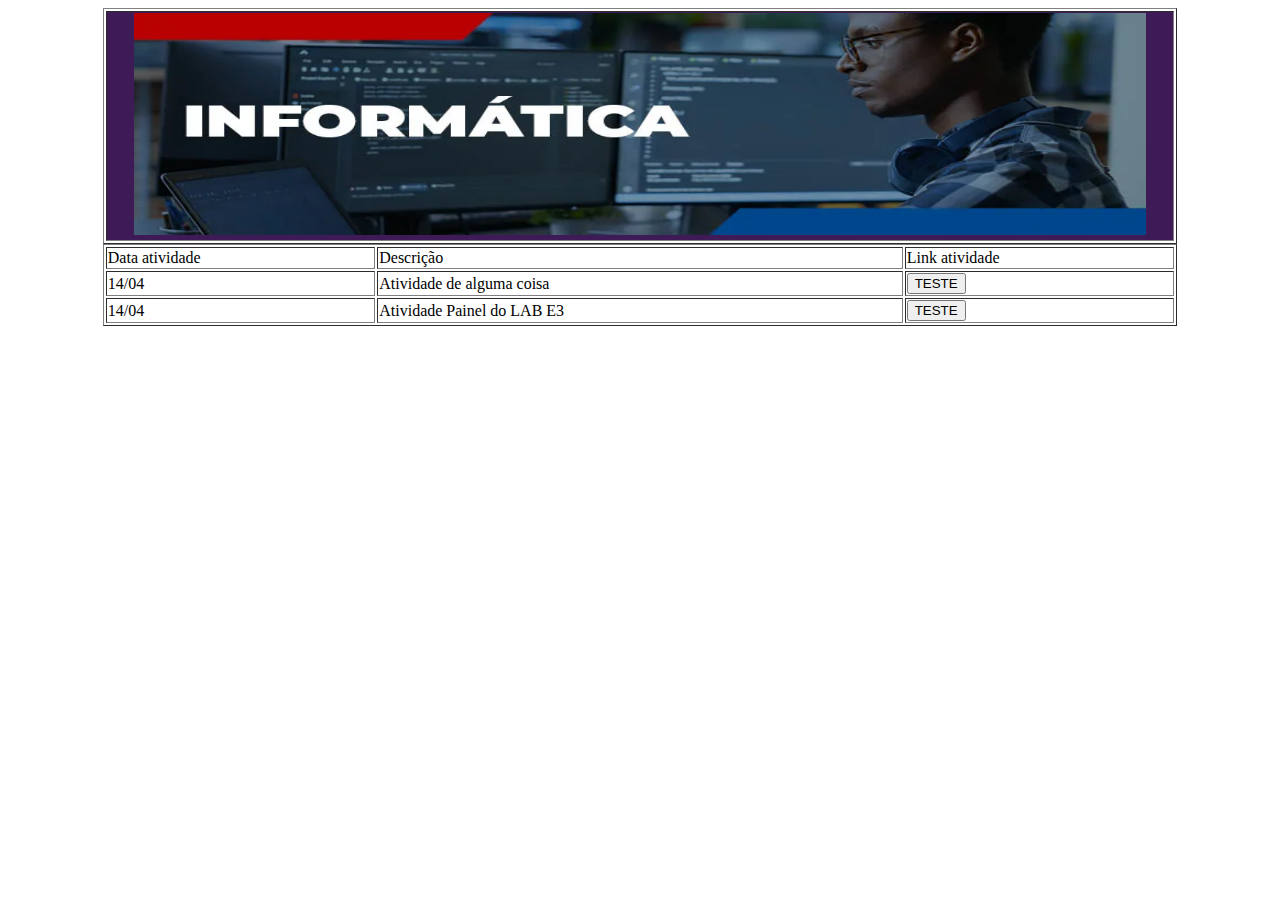
<file: index.html>
<!DOCTYPE html>
<html lang pt-br>
    <head>
            <title>2025</title>
    </head>
    <body>


    <table border="1" width="85%" align="center">
        <tr bgcolor="#3e1b57">
          <td align="center">
            <img src="if.webp" width="95%" height="222px">
          </td>
        </tr>
      </table>
    <table border="1" width="85%" align="center">
    <tr>
      <td>
        Data atividade
      </td>
      <td>
          Descrição
      </td>
      <td>
        Link atividade
      </td>
    </tr>
    <tr>
        <td>
            14/04
        </td>
        <td>
            Atividade de alguma coisa
        </td>
        <td>
            <a href="Atividade.html"> <button>TESTE</button> </a>
        </td>
    </tr>
       <tr>
        <td>
            14/04
        </td>
        <td>
            Atividade Painel do LAB E3
        </td>
        <td>
            <a href="1404/banner.html"> <button>TESTE</button> </a>
        </td>
    </tr>
  </table>
       
       
    </body>
</html>
</file>
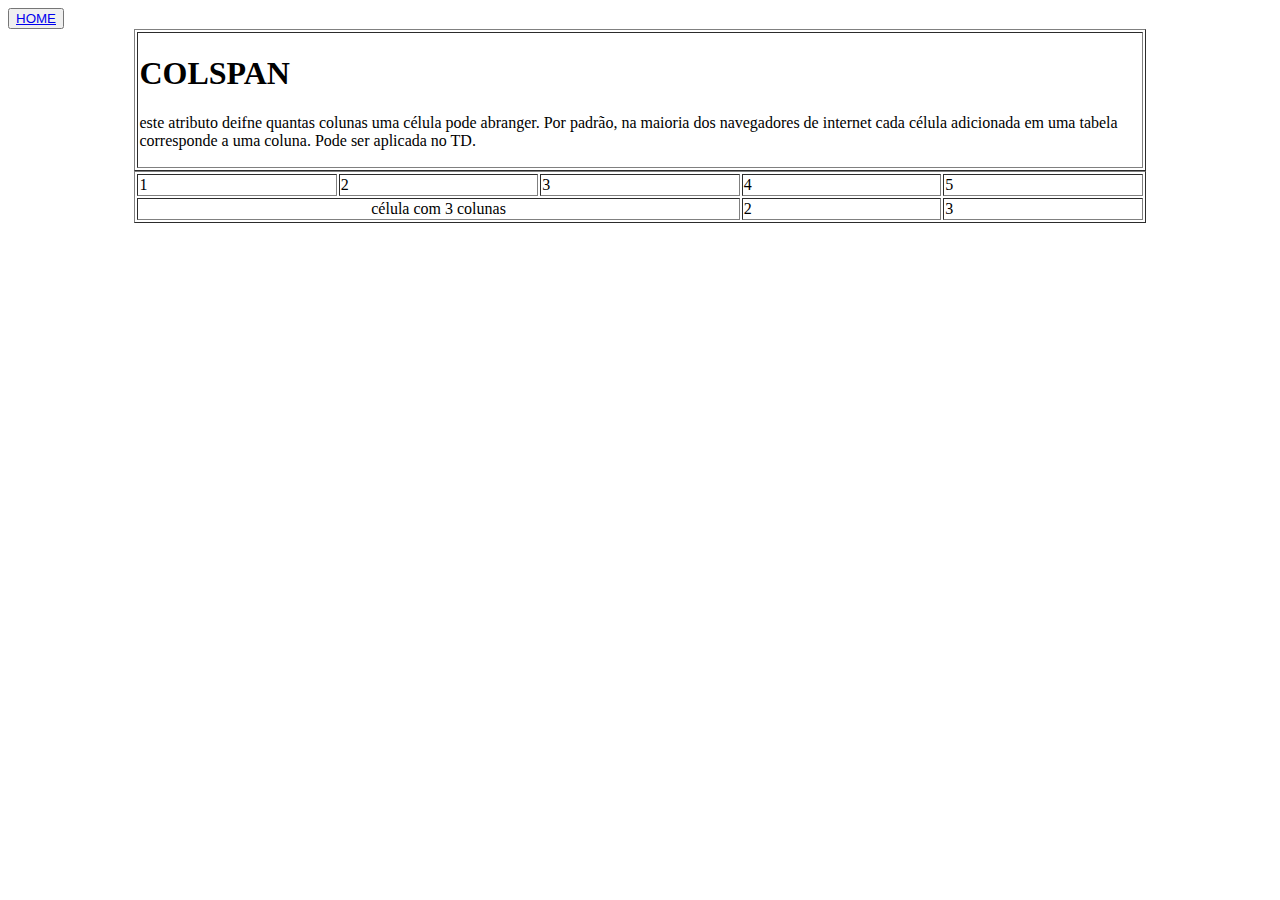
<file: colspan.html>
<!DOCTYPE html>
<html>
	<head>
		<button>
			<a href="https://joaoheliorx6600.github.io/macacorx6600/">HOME</a>
		</button>
		<meta charset="utf-8">
		<title>colspan</title>
	</head>
	<body>
		<table border="1" width="80%" align="center">
			<tr>
				<td>
					<h1>COLSPAN</h1>
					<p>
						este atributo deifne quantas colunas uma célula pode abranger. Por padrão, na maioria dos navegadores de internet cada célula adicionada em uma tabela corresponde a uma coluna. Pode ser aplicada no TD.
					</p>
				</td>
			</tr>
		</table>
		<table border="1" width="80%" align="center">
			<tr>
				<td width="20%">1 </td>
				<td width="20%">2 </td>
				<td width="20%">3 </td>
				<td width="20%">4 </td>
				<td width="20%">5 </td>
			</tr>
			<tr>
				<td width="60%" colspan="3" align="center" >célula com 3 colunas </td>
				<td width="20%">2 </td>
				<td width="20%">3 </td>
			</tr>

	</body>
</html>
</file>
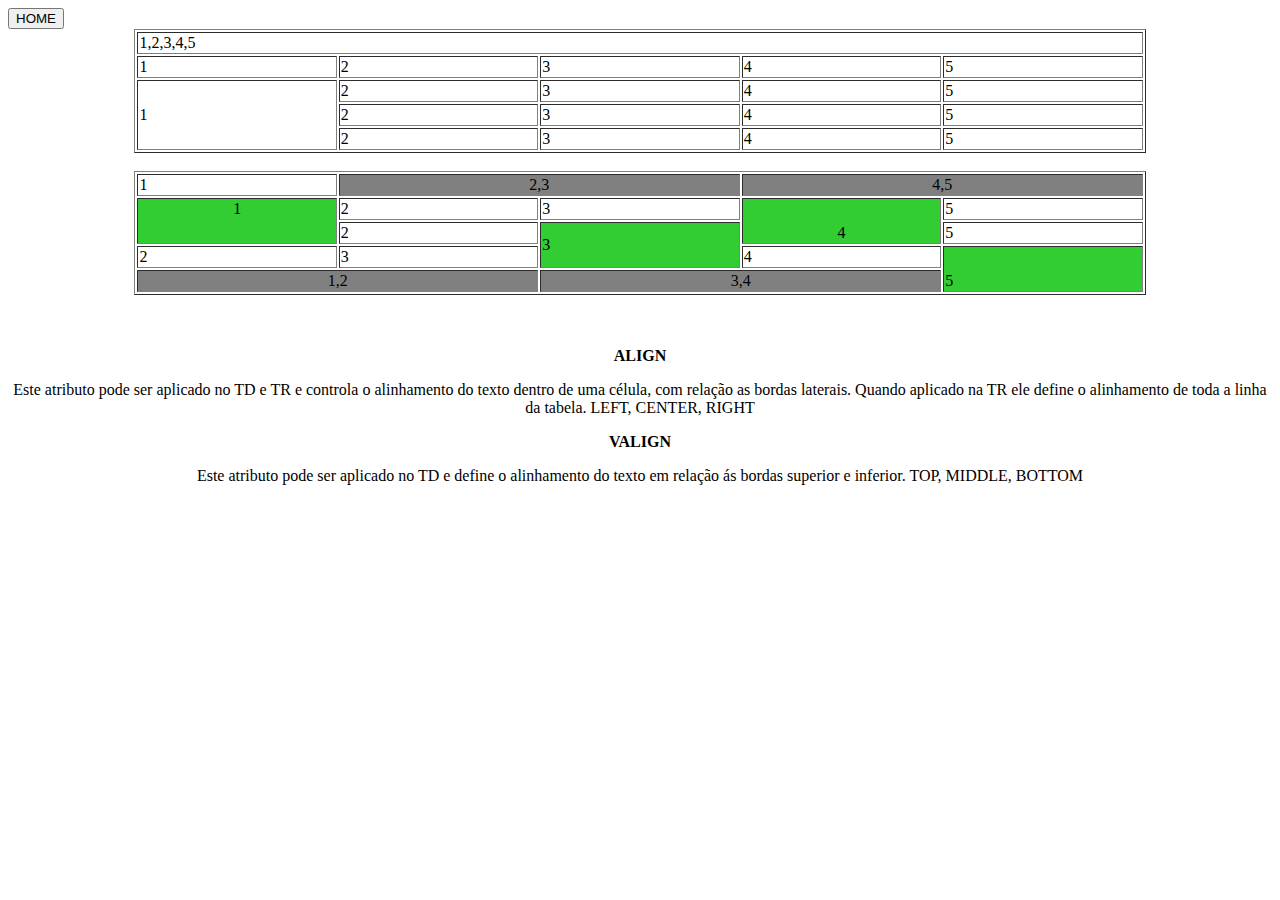
<file: dois.html>
<!DOCTYPE html>
<html>
<head>
	<title> colspan e rowspan</title>
</head>
<body>
	<a href="https://joaoheliorx6600.github.io/macacorx6600/"> <button> HOME </button> </a>

	<table border="1" width="80%"  align="center">
		<tr>
			<td colspan="5"> 1,2,3,4,5
				
			</td>
			
		</tr>
		<tr>
			<td>
				1
			</td>
			<td>
				2
			</td>
			<td>
				3
			</td>
			<td>
				4
			</td>
			<td>
				5
			</td>
		</tr>
		<tr>
			<td rowspan="3">
				1
			</td>
			<td>
				2
			</td>
			<td>
				3
			</td>
			<td>
				4
			</td>
			<td>
				5
			</td>
		</tr>
		<tr>
			
			<td>
				2
			</td>
			<td>
				3
			</td>
			<td>
				4
			</td>
			<td>
				5
			</td>
		</tr>
		<tr>
			
			<td>
				2
			</td>
			<td>
				3
			</td>
			<td>
				4
			</td>
			<td>
				5
			</td>
		</tr>
	</table>
	<br>
	<table border="1" width="80%"  align="center">
		<tr>
			<td>
				1
			</td>
			<td colspan="2" bgcolor="grey">
			<center> 2,3 </center>
			</td>
			<td colspan="2" bgcolor="grey">
			<center> 4,5 </center>
			</td>
		</tr>
		<tr>
			<td rowspan="2" bgcolor="LimeGreen"  align="center" valign="top" >
				1
			</td>
			<td>
				2
			</td>
			<td>
				3
			</td>
			<td rowspan="2" bgcolor="LimeGreen" align="center" valign="bottom">
				4
			</td>
			<td>
				5
			</td>
		</tr>
		<tr>
			
			<td>
				2
			</td>
			<td rowspan="2" bgcolor="LimeGreen">
				3
			</td>
			
			<td>
				5
			</td>
		</tr>
		<tr>
			
			<td>
				2
			</td>
			<td>
				3
			</td>
			<td>
				4
			</td>
			<td rowspan="2" bgcolor="LimeGreen" valign="bottom">
				5
			</td>
		</tr>
		<tr>
			<td colspan="2" bgcolor="grey">
			<center>	1,2 </center>
			</td>
			
			<td colspan="2" bgcolor="grey">
				<center>3,4</center>
			</td>
			
			
		</tr>
	</table>	
	<br>
	<br>
	<center><p><strong> ALIGN </strong></p>
	Este atributo pode ser aplicado no TD e TR e controla o alinhamento do texto dentro de uma célula, com relação as bordas laterais. Quando aplicado na TR ele define o alinhamento de toda a linha da tabela.
	LEFT, CENTER, RIGHT
	<br>
	<p><strong>VALIGN</strong></p>
	Este atributo pode ser aplicado no TD e define o alinhamento do texto em relação ás bordas superior e inferior.
	TOP, MIDDLE, BOTTOM
	</center>




</body>
</html>
</file>
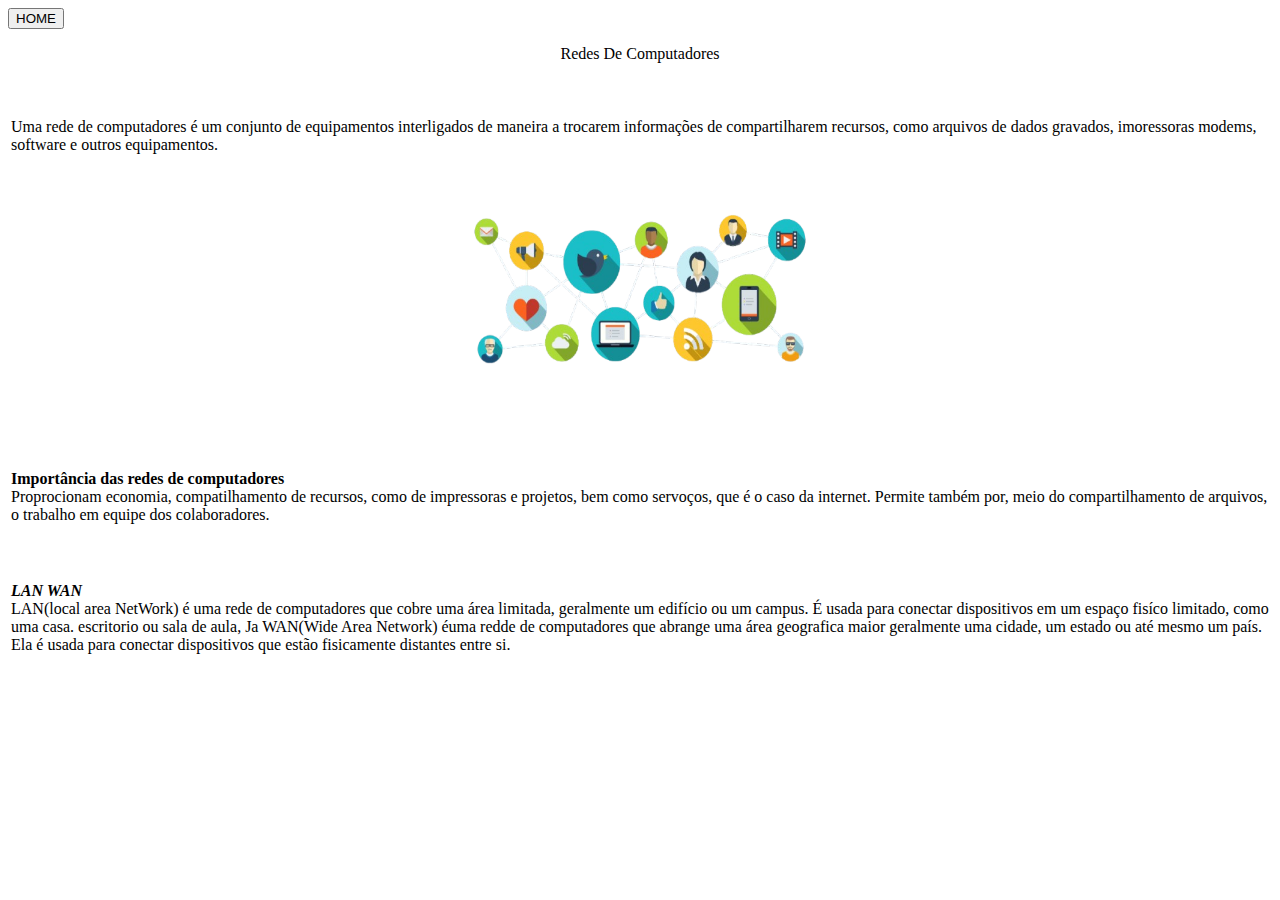
<file: redes.html>
<!DOCTYPE html>
<html>
<head>
	<meta charset="utf-8">
	<meta name="viewport" content="width=device-width, initial-scale=1">
	<title>REDES</title>
	</head>
		<body>
			 <a href="https://joaoheliorx6600.github.io/macacorx6600/"><button>HOME</button></a>
			<center><p>Redes De Computadores</p> </center>
			<br>	
			<br>
			<table>
				<tr>
					<td>
						Uma rede de computadores é um conjunto de equipamentos interligados de maneira a trocarem informações de compartilharem recursos, como arquivos de dados gravados, imoressoras modems, software  e outros equipamentos.
					</td>
				</tr>
				<tr>
					<td>
						<center><img src="redes1.png" width="400px" height="250px"></center>
					</td>
				</tr>
				<tr>
					<td>
						<br>
						<br>
						<br>
						<strong>Importância das redes de computadores</strong>
						<br>
						Proprocionam economia, compatilhamento de recursos, como de impressoras e projetos, bem como servoços, que é o caso da internet. Permite também por, meio  do compartilhamento de arquivos, o trabalho em equipe dos colaboradores.
					</td>
				</tr>
				<tr>
					<td>
						<br>
						<br>
						<br>
						<strong> <i> LAN WAN</i></strong>
						<br>
						LAN(local area NetWork) é uma rede de computadores que cobre uma área limitada, geralmente um edifício ou um campus. É usada para conectar dispositivos em um espaço fisíco limitado, como uma casa. escritorio ou sala de aula, Ja WAN(Wide Area Network) éuma redde de computadores que abrange uma área geografica maior geralmente uma cidade, um estado ou até mesmo um país. Ela é usada para conectar dispositivos que estão fisicamente distantes entre si.
					</td>
				</tr>




			</table>
		</body>
</html>
</file>
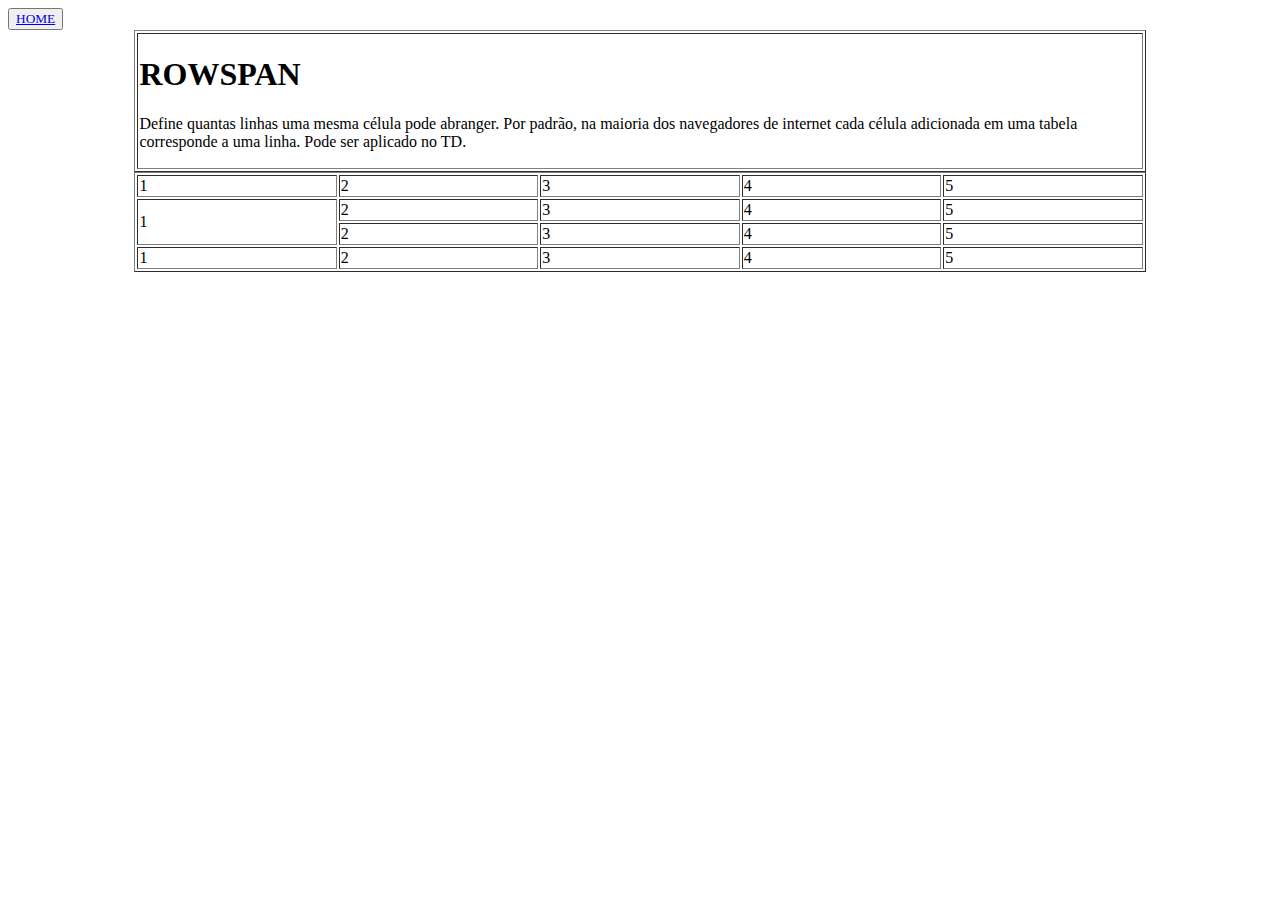
<file: rowspan.html>
<!DOCTYPE html>
<html>
	<head>
		<meta charset="utf-8">
		<title> rowspan</title>
	</head>
	<body>
		<button>
			<a href="https://joaoheliorx6600.github.io/macacorx6600/">
				<font face="calibri"> HOME </font></a>
		</button>
		<table border="1" align="center" width="80%">
			<tr>
				<td>
					<h1> ROWSPAN </h1>
					<p>
					 Define quantas linhas uma mesma célula pode abranger. Por padrão, na maioria dos navegadores de internet cada célula adicionada em uma tabela corresponde a uma linha. Pode ser aplicado no TD.
					</p>
				</td>
			</tr>
		</table>
		<table border="1" align="center" width="80%">
			<tr>
				<td width="20%"> 1 </td>
				<td width="20%"> 2 </td>
				<td width="20%"> 3 </td>
				<td width="20%"> 4 </td>
				<td width="20%"> 5 </td>
			</tr>
			<tr>
				<td width="20%" rowspan="2"> 1 </td>
				<td width="20%"> 2 </td>
				<td width="20%"> 3 </td>
				<td width="20%"> 4 </td>
				<td width="20%"> 5 </td>
			</tr>
			<tr>
				<td width="20%"> 2 </td>
				<td width="20%"> 3 </td>
				<td width="20%"> 4 </td>
				<td width="20%"> 5 </td>
			</tr>
			<tr>
				<td width="20%"> 1 </td>
				<td width="20%"> 2 </td>
				<td width="20%"> 3 </td>
				<td width="20%"> 4 </td>
				<td width="20%"> 5 </td>
			</tr>
		</table>

	</body>
</html>
</file>
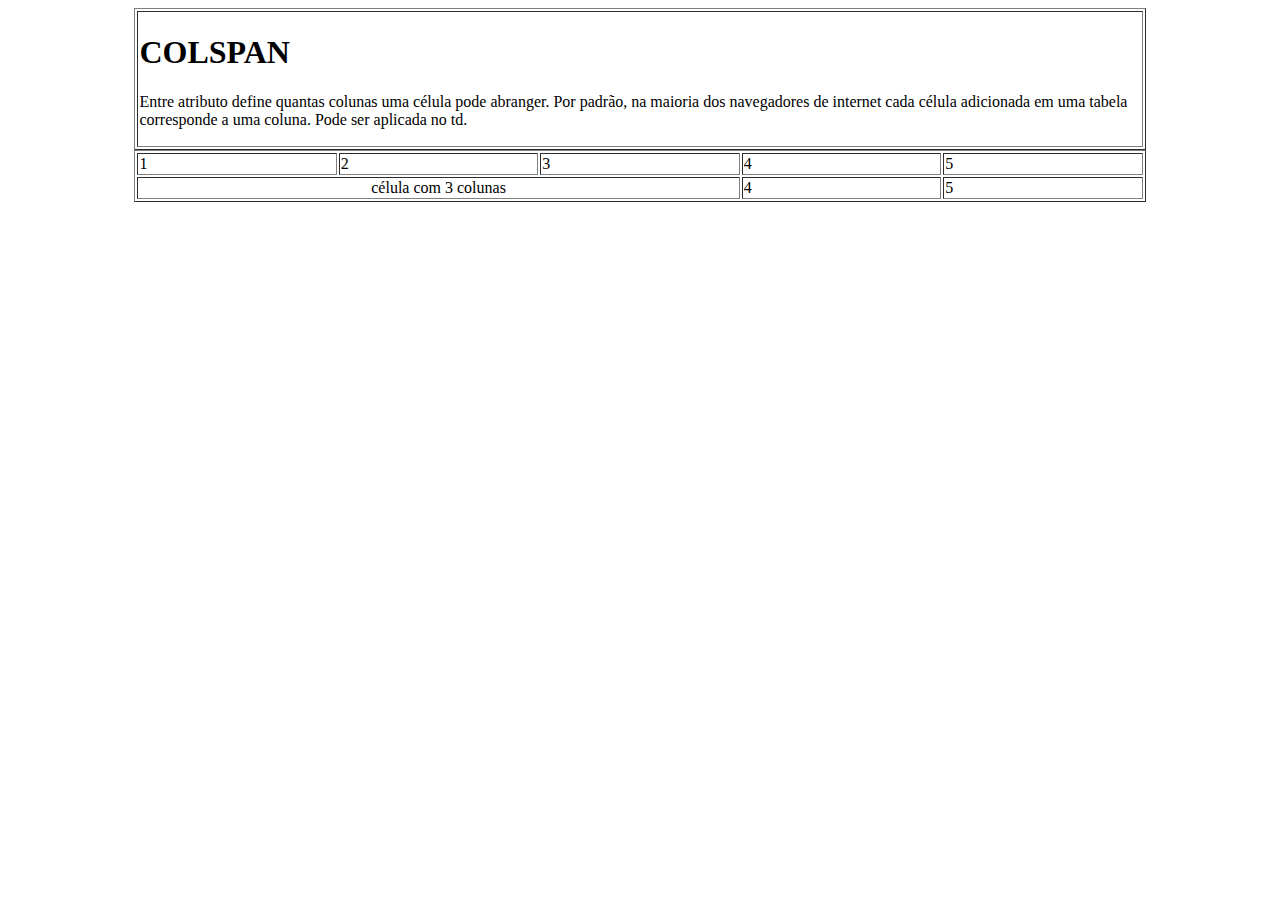
<file: colspan/colspan.html>
<!DOCTYPE html>
<html>
<head>
	<meta charset="utf-8">
	<meta name="viewport" content="width=device-width, initial-scale=1">
	<title>colspan</title>
	</head>
	<body>
		<table border="1" width="80%" align="center" >
			<tr>
				<td>
					<h1> COLSPAN </h1>
					<p>
						Entre atributo define quantas colunas uma célula pode
					    abranger. Por padrão, na maioria dos navegadores de
					    internet cada célula adicionada em uma tabela
					    corresponde a uma coluna. Pode ser aplicada no td.
					</p>
				</td>
			</tr>
		</table>
		<table border="1" width="80%" align="center">
		<tr>
			<td width="20%">1</td>
			<td width="20%">2</td>
			<td width="20%">3</td>
			<td width="20%">4</td>
			<td width="20%">5</td>
		</tr>
		<tr>
			<td width="60%" colspan="3" align="center">célula com 3 colunas</td>
			<td width="20%">4</td>
			<td width="20%">5</td>
</tr>
</table>

</body>
</html>
</file>
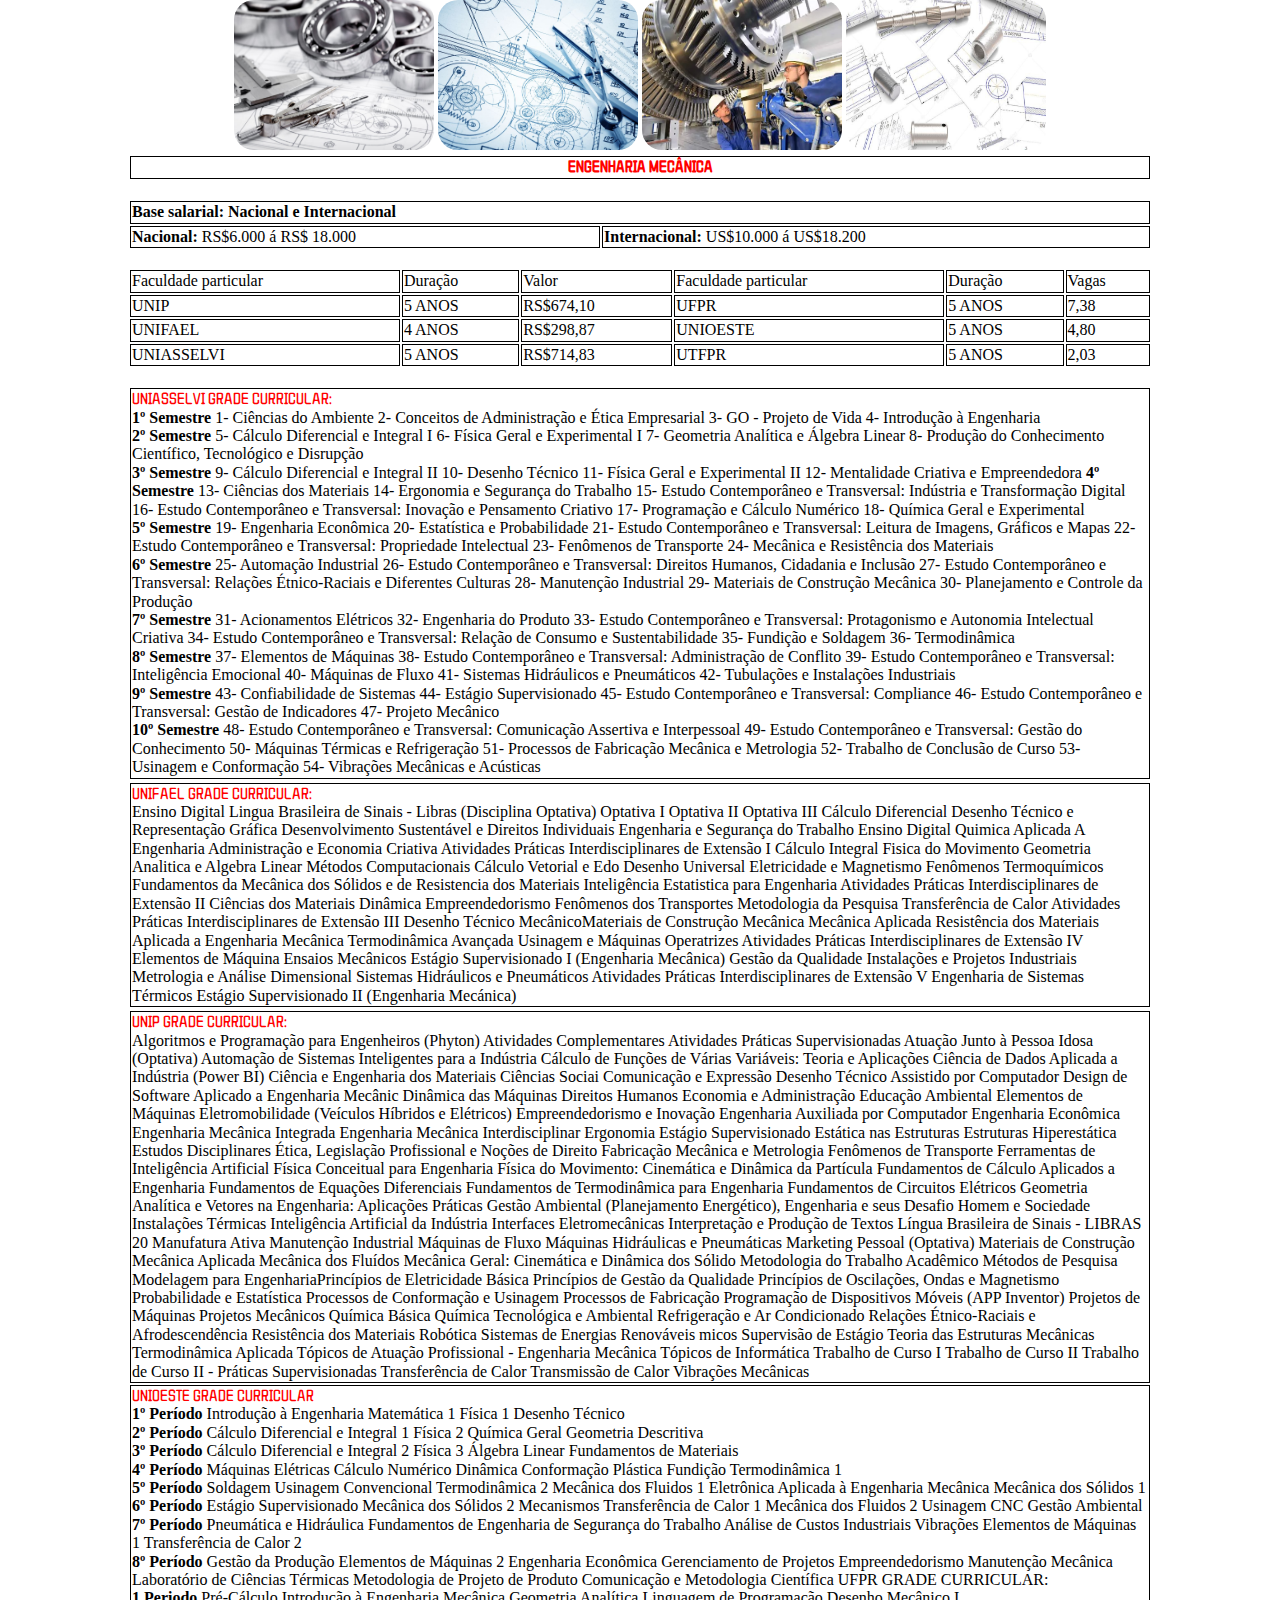
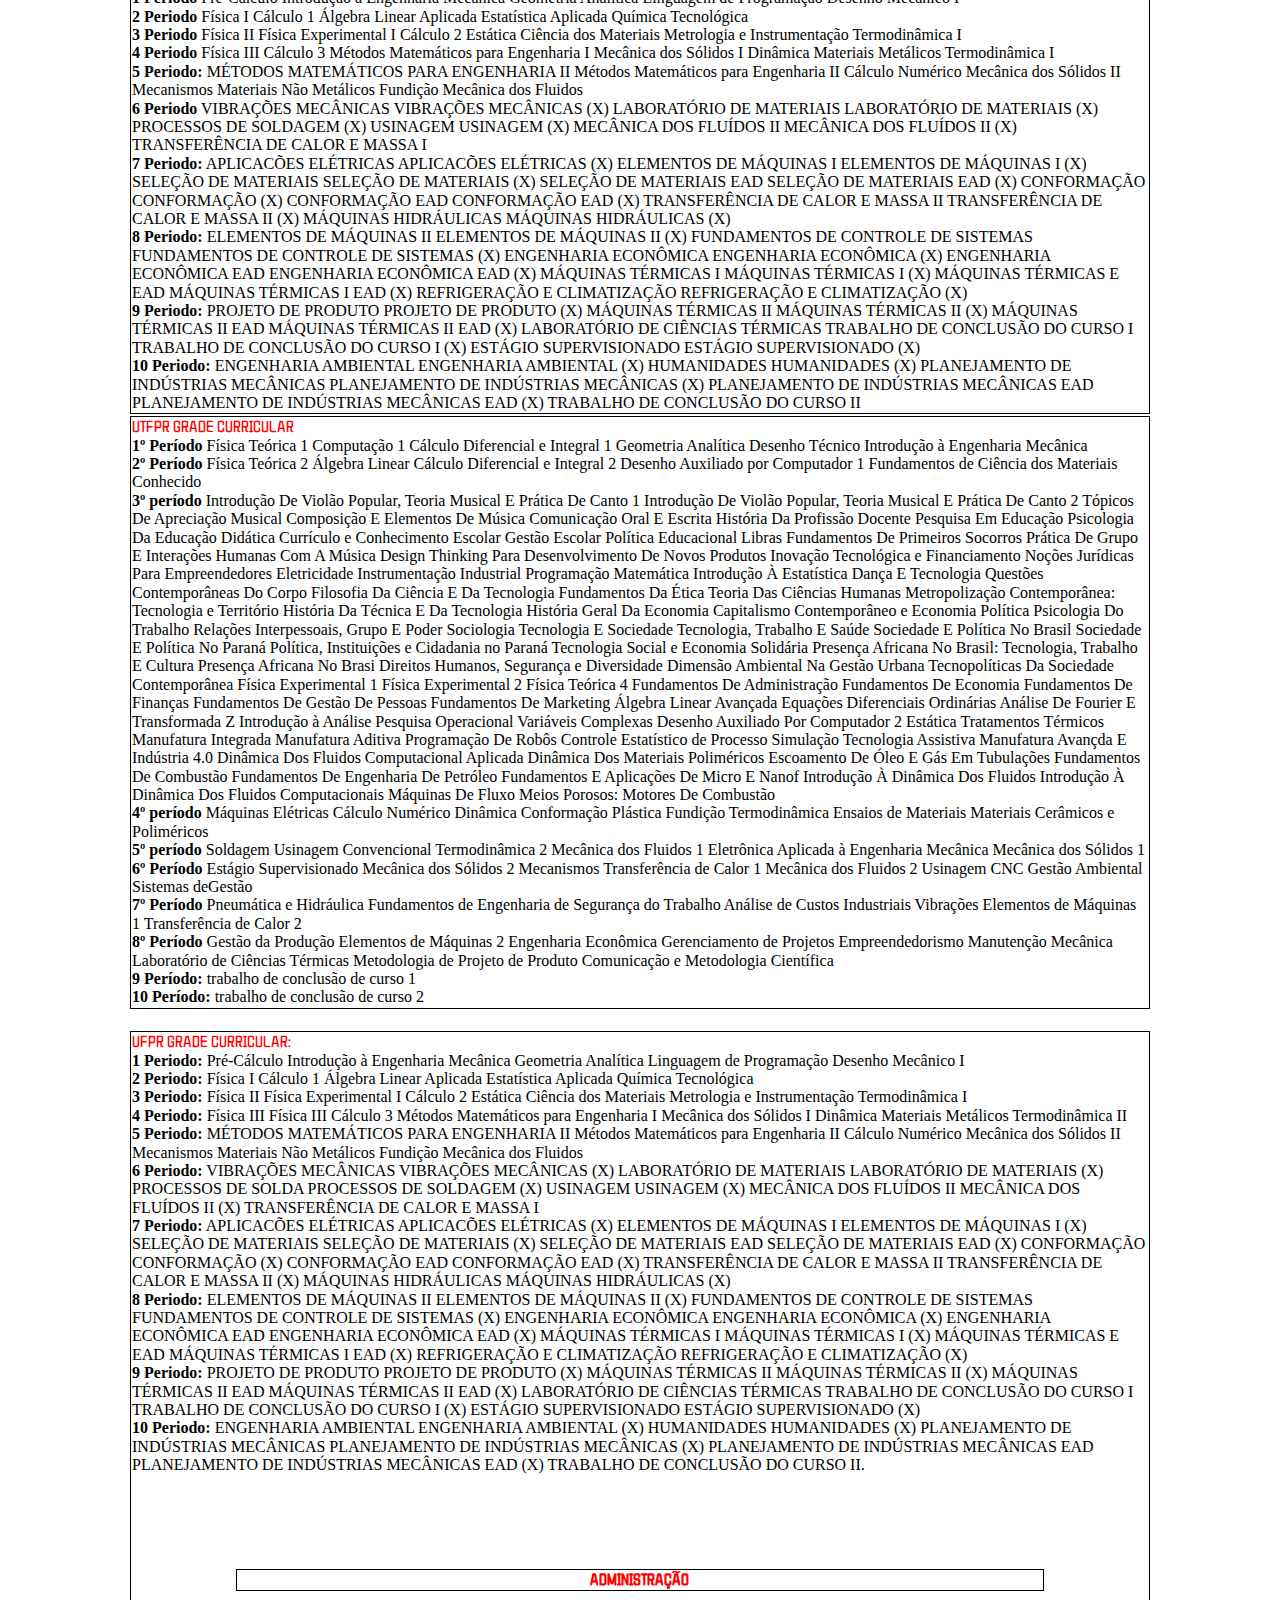
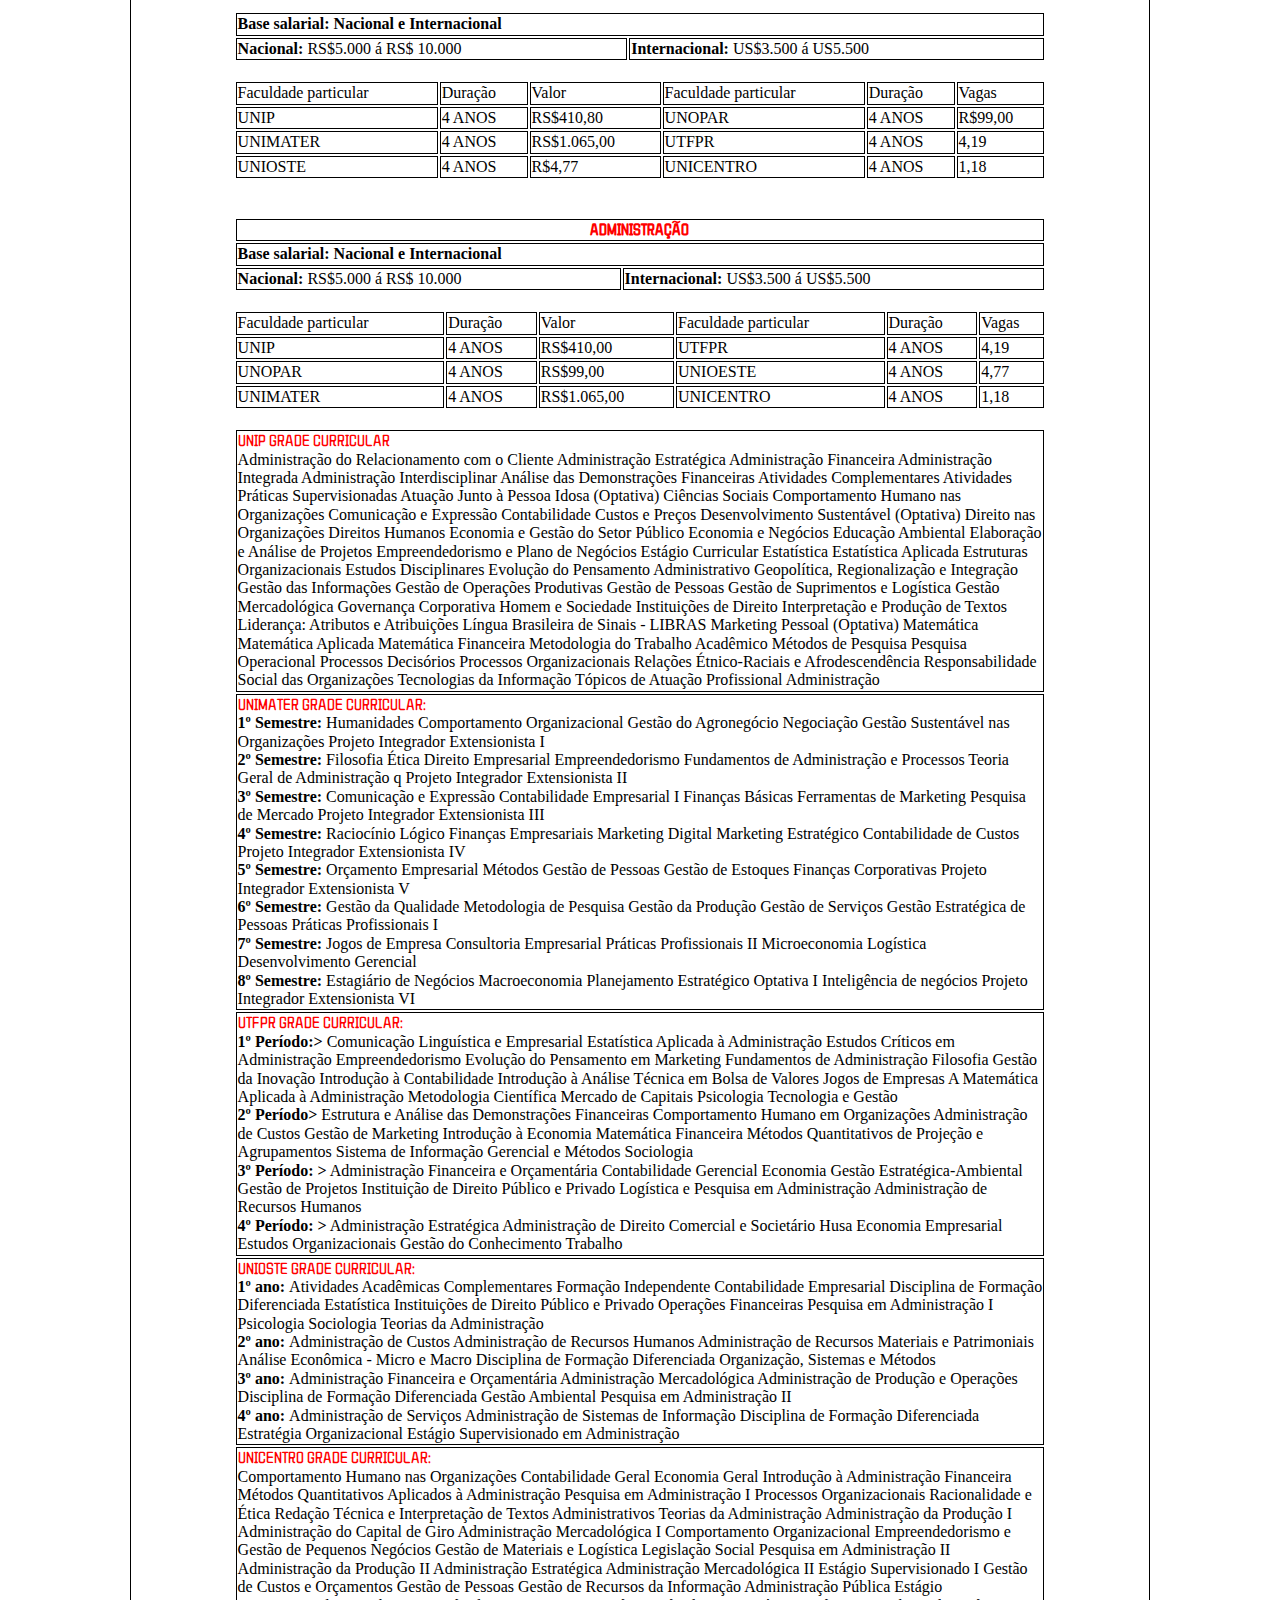
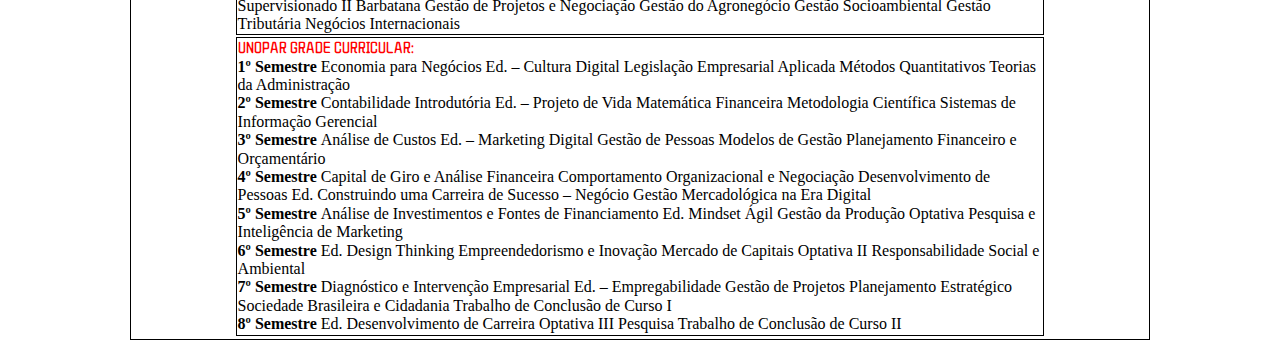
<file: faculdade/facul.html>
<!DOCTYPE html>
<html>
	<head>
		<link rel="stylesheet" type="text/css" href="style.css">
		<link rel="stylesheet" type="text/css" href="normalize.css">
		<link rel="preconnect" href="https://fonts.googleapis.com">
		<link rel="preconnect" href="https://fonts.gstatic.com" crossorigin>
		<link href="https://fonts.googleapis.com/css2?family=WDXL+Lubrifont+TC&display=swap" rel="stylesheet">
		<title> ENGENHARIA MECANICA </title>
	</head>
	<body>
		<table>
			<tr>
				<td class="titulo">
					<center>
					<strong>ENGENHARIA MECÂNICA </strong>
					</center>
				</tr>
				
					<center>		
					<img src="3.webp" class="img">
					<img src="4.webp" class="img">
					<img src="5.webp" class="img">
					<img src="6.webp" class="img">
					</center>

				
				
		
		</table>
		<table>
			<tr>
				<td colspan="2"><strong> Base salarial: Nacional e Internacional </strong></td>

			</tr> 
			<tr>
				<td>
					<strong>Nacional:</strong> RS$6.000 á RS$ 18.000
				</td>
				<td>
					<strong>Internacional:</strong> US$10.000 á US$18.200
				</td>
			</tr>
			<br>		
			
		</table>
		<br>	
		<table>
			<tr>	
				<td> Faculdade particular</td>	
				<td>Duração</td>
				<td> Valor</td>
				<td>Faculdade particular</td>
				<td>Duração</td>
				<td>Vagas</td>
			</tr>
			<tr>	
				<td> UNIP</td>	
				<td>5 ANOS</td>
				<td> RS$674,10</td>
				<td>UFPR</td>
				<td>5 ANOS</td>
				<td>7,38</td>
			</tr>
			<tr>	
				<td> UNIFAEL</td>	
				<td>4 ANOS</td>
				<td> RS$298,87</td>
				<td>UNIOESTE</td>
				<td>5 ANOS</td>
				<td>4,80</td>
			</tr>
			<tr>	
				<td> UNIASSELVI</td>	
				<td>5 ANOS</td>
				<td> RS$714,83</td>
				<td>UTFPR</td>
				<td>5 ANOS</td>
				<td>2,03</td>
			</tr>	
		</table>
		<br>
		<table>
			<tr>
				<td>
					<strong class="titulo"> UNIASSELVI GRADE CURRICULAR: </strong>
					<br>
					<strong>1º Semestre </strong>
					1- Ciências do Ambiente 
					2- Conceitos de Administração e Ética Empresarial
					3- GO - Projeto de Vida
					4- Introdução à Engenharia
					<br>

					<strong>2º Semestre </strong>
					5- Cálculo Diferencial e Integral I
					6- Física Geral e Experimental I
					7- Geometria Analítica e Álgebra Linear
					8- Produção do Conhecimento Científico, Tecnológico e Disrupção
					<br>

					<strong>3º Semestre </strong>
					9- Cálculo Diferencial e Integral II
					10- Desenho Técnico
					11- Física Geral e Experimental II
					12- Mentalidade Criativa e Empreendedora

					<strong>4º Semestre </strong>
					13- Ciências dos Materiais
					14- Ergonomia e Segurança do Trabalho
					15- Estudo Contemporâneo e Transversal: Indústria e Transformação Digital
					16- Estudo Contemporâneo e Transversal: Inovação e Pensamento Criativo
					17- Programação e Cálculo Numérico
					18- Química Geral e Experimental
					<br>
					<strong>5º Semestre</strong>

					19- Engenharia Econômica
					20- Estatística e Probabilidade
					21- Estudo Contemporâneo e Transversal: Leitura de Imagens, Gráficos e Mapas
					22- Estudo Contemporâneo e Transversal: Propriedade Intelectual
					23- Fenômenos de Transporte
					24- Mecânica e Resistência dos Materiais
					<br>
					<strong>6º Semestre</strong>

					25- Automação Industrial
					26- Estudo Contemporâneo e Transversal: Direitos Humanos, Cidadania e Inclusão
					27- Estudo Contemporâneo e Transversal: Relações Étnico-Raciais e Diferentes Culturas
					28- Manutenção Industrial
					29- Materiais de Construção Mecânica
					30- Planejamento e Controle da Produção
					<br>
					<strong>7º Semestre</strong>

					31- Acionamentos Elétricos
					32- Engenharia do Produto
					33- Estudo Contemporâneo e Transversal: Protagonismo e Autonomia Intelectual Criativa
					34- Estudo Contemporâneo e Transversal: Relação de Consumo e Sustentabilidade
					35- Fundição e Soldagem
					36- Termodinâmica
					<br>
					<strong>8º Semestre</strong>

					37- Elementos de Máquinas
					38- Estudo Contemporâneo e Transversal: Administração de Conflito
					39- Estudo Contemporâneo e Transversal: Inteligência Emocional
					40- Máquinas de Fluxo
					41- Sistemas Hidráulicos e Pneumáticos
					42- Tubulações e Instalações Industriais
					<br>
					<strong>9º Semestre</strong>

					43- Confiabilidade de Sistemas
					44- Estágio Supervisionado
					45- Estudo Contemporâneo e Transversal: Compliance
					46- Estudo Contemporâneo e Transversal: Gestão de Indicadores
					47- Projeto Mecânico
					<br>
					<strong>10º Semestre</strong> 
					48- Estudo Contemporâneo e Transversal: Comunicação Assertiva e Interpessoal
					49- Estudo Contemporâneo e Transversal: Gestão do Conhecimento
					50- Máquinas Térmicas e Refrigeração
					51- Processos de Fabricação Mecânica e Metrologia
					52- Trabalho de Conclusão de Curso
					53- Usinagem e Conformação
					54- Vibrações Mecânicas e Acústicas
				</td>
			</tr>
		</table>
		<table>
			<tr>
				<td>
				<strong class="titulo">UNIFAEL GRADE CURRICULAR:  </strong> <br>
				Ensino Digital

					Lingua Brasileira de Sinais - Libras (Disciplina Optativa) Optativa I Optativa II Optativa III Cálculo Diferencial Desenho Técnico e Representação Gráfica Desenvolvimento Sustentável e Direitos Individuais Engenharia e Segurança do Trabalho Ensino Digital Quimica Aplicada A Engenharia Administração e Economia Criativa Atividades Práticas Interdisciplinares de Extensão I Cálculo Integral Fisica do Movimento Geometria Analitica e Algebra Linear Métodos Computacionais Cálculo Vetorial e Edo Desenho Universal Eletricidade e Magnetismo Fenômenos Termoquímicos Fundamentos da Mecânica dos Sólidos e de Resistencia dos Materiais Inteligência Estatistica para Engenharia Atividades Práticas Interdisciplinares de Extensão II Ciências dos Materiais Dinâmica Empreendedorismo Fenômenos dos Transportes Metodologia da Pesquisa Transferência de Calor Atividades Práticas Interdisciplinares de Extensão III Desenho Técnico MecânicoMateriais de Construção Mecânica Mecânica Aplicada Resistência dos Materiais Aplicada a Engenharia Mecânica Termodinâmica Avançada Usinagem e Máquinas Operatrizes Atividades Práticas Interdisciplinares de Extensão IV Elementos de Máquina Ensaios Mecânicos Estágio Supervisionado I (Engenharia Mecânica) Gestão da Qualidade Instalações e Projetos Industriais Metrologia e Análise Dimensional Sistemas Hidráulicos e Pneumáticos Atividades Práticas Interdisciplinares de Extensão V Engenharia de Sistemas Térmicos Estágio Supervisionado II (Engenharia Mecánica)


				</td>
			</tr>
		</table>
		<table>
			<tr>
				<td>
				<strong class="titulo">UNIP GRADE CURRICULAR:   </strong> <br>
				Algoritmos e Programação para Engenheiros (Phyton)

					Atividades Complementares
					Atividades Práticas Supervisionadas
					Atuação Junto à Pessoa Idosa (Optativa)
					Automação de Sistemas Inteligentes para a Indústria
					Cálculo de Funções de Várias Variáveis: Teoria e Aplicações
					Ciência de Dados Aplicada a Indústria (Power BI)
					Ciência e Engenharia dos Materiais
					Ciências Sociai
					Comunicação e Expressão
					Desenho Técnico Assistido por Computador	
					Design de Software Aplicado a Engenharia Mecânic
					Dinâmica das Máquinas	
					Direitos Humanos
					Economia e Administração Educação Ambiental
					Elementos de Máquinas
					Eletromobilidade (Veículos Híbridos e Elétricos)	
					Empreendedorismo e Inovação	
					Engenharia Auxiliada por Computador
					Engenharia Econômica	
					Engenharia Mecânica Integrada	
					Engenharia Mecânica Interdisciplinar
					Ergonomia	
					Estágio Supervisionado
					Estática nas Estruturas
					Estruturas Hiperestática
					Estudos Disciplinares	
					Ética, Legislação Profissional e Noções de Direito
					Fabricação Mecânica e Metrologia
					Fenômenos de Transporte	
					Ferramentas de Inteligência Artificial	
					Física Conceitual para Engenharia
					Física do Movimento: Cinemática e Dinâmica da Partícula	
					Fundamentos de Cálculo Aplicados a Engenharia
					Fundamentos de Equações Diferenciais	
					Fundamentos de Termodinâmica para Engenharia	
					Fundamentos de Circuitos Elétricos	
					Geometria Analítica e Vetores na Engenharia: Aplicações Práticas	
					Gestão Ambiental (Planejamento Energético), Engenharia e seus Desafio	
					Homem e Sociedade	
					Instalações Térmicas	
					Inteligência Artificial da Indústria	
					Interfaces Eletromecânicas	
					Interpretação e Produção de Textos	
					Língua Brasileira de Sinais - LIBRAS	20
					Manufatura Ativa	
					Manutenção Industrial	
					Máquinas de Fluxo	
					Máquinas Hidráulicas e Pneumáticas	
					Marketing Pessoal (Optativa)	
					Materiais de Construção Mecânica Aplicada	
					Mecânica dos Fluídos	
					Mecânica Geral: Cinemática e Dinâmica dos Sólido
					Metodologia do Trabalho Acadêmico
					Métodos de Pesquisa Modelagem para EngenhariaPrincípios de Eletricidade Básica Princípios de Gestão da Qualidade Princípios de Oscilações, Ondas e Magnetismo Probabilidade e Estatística	Processos de Conformação e Usinagem Processos de Fabricação Programação de Dispositivos Móveis (APP Inventor) Projetos de Máquinas Projetos Mecânicos Química Básica Química Tecnológica e Ambiental Refrigeração e Ar Condicionado Relações Étnico-Raciais e Afrodescendência Resistência dos Materiais Robótica Sistemas de Energias Renováveis
					micos Supervisão de Estágio Teoria das Estruturas Mecânicas Termodinâmica Aplicada Tópicos de Atuação Profissional - Engenharia Mecânica Tópicos de Informática Trabalho de Curso I Trabalho de Curso II Trabalho de Curso II - Práticas Supervisionadas Transferência de Calor Transmissão de Calor Vibrações Mecânicas

			

				</td>
			</tr>
			<tr>
				<td>

				<strong class="titulo">UNIOESTE GRADE CURRICULAR  </strong> <br>
						
						<strong>1º Período</strong>
						Introdução à Engenharia
						Matemática 1
						Física 1
						Desenho Técnico
						<br>
						<strong>2º Período</strong>
						Cálculo Diferencial e Integral 1
						Física 2
						Química Geral
						Geometria Descritiva
						<br>
						<strong>3º Período</strong>
						Cálculo Diferencial e Integral 2
						Física 3
						Álgebra Linear
						Fundamentos de Materiais
						<br>
						<strong>4º Período</strong>
						Máquinas Elétricas
						Cálculo Numérico
						Dinâmica
						Conformação Plástica
						Fundição
						Termodinâmica 1
						<br>
						<strong>5º Período</strong>
						Soldagem
						Usinagem Convencional
						Termodinâmica 2
						Mecânica dos Fluidos 1
						Eletrônica Aplicada à Engenharia Mecânica
						Mecânica dos Sólidos 1
						<br>
						<strong>6º Período</strong>
						Estágio Supervisionado
						Mecânica dos Sólidos 2
						Mecanismos
						Transferência de Calor 1
						Mecânica dos Fluidos 2
						Usinagem CNC
						Gestão Ambiental
						<br>
						<strong>7º Período</strong>
						Pneumática e Hidráulica
						Fundamentos de Engenharia de Segurança do Trabalho
						Análise de Custos Industriais
						Vibrações
						Elementos de Máquinas 1
						Transferência de Calor 2
						<br>
						<strong>8º Período</strong>
						Gestão da Produção
						Elementos de Máquinas 2
						Engenharia Econômica
						Gerenciamento de Projetos
						Empreendedorismo
						Manutenção Mecânica
						Laboratório de Ciências Térmicas
						Metodologia de Projeto de Produto
						Comunicação e Metodologia Científica
						UFPR GRADE CURRICULAR:
						<br>
						<strong>1 Periodo</strong>
						Pré-Cálculo
						Introdução à Engenharia Mecânica
						Geometria Analítica
						Linguagem de Programação
						Desenho Mecânico I
						<br>
						<strong>2 Periodo</strong>
						Física I
						Cálculo 1
						Álgebra Linear Aplicada
						Estatística Aplicada
						Química Tecnológica
						<br>
						<strong>3 Periodo</strong>
						Física II
						Física Experimental I
						Cálculo 2
						Estática
						Ciência dos Materiais
						Metrologia e Instrumentação
						Termodinâmica I
						<br>
						<strong>4 Periodo</strong>
						Física III
						Cálculo 3
						Métodos Matemáticos para Engenharia I
						Mecânica dos Sólidos I
						Dinâmica
						Materiais Metálicos
						Termodinâmica I
						<br>
						<strong>5 Periodo:</strong>
						MÉTODOS MATEMÁTICOS PARA ENGENHARIA II 
						Métodos Matemáticos para Engenharia II
						Cálculo Numérico
						Mecânica dos Sólidos II
						Mecanismos
						Materiais Não Metálicos
						Fundição
						Mecânica dos Fluidos
						<br>
						<strong>6 Periodo</strong>
						VIBRAÇÕES MECÂNICAS
						VIBRAÇÕES MECÂNICAS (X)
						LABORATÓRIO DE MATERIAIS
						LABORATÓRIO DE MATERIAIS (X)
						PROCESSOS DE SOLDAGEM (X)
						USINAGEM
						USINAGEM (X)
						MECÂNICA DOS FLUÍDOS II
						MECÂNICA DOS FLUÍDOS II (X)
						TRANSFERÊNCIA DE CALOR E MASSA I
						<br>
						<strong>7 Periodo:</strong>
						APLICACÕES ELÉTRICAS
						APLICACÕES ELÉTRICAS (X)
						ELEMENTOS DE MÁQUINAS I
						ELEMENTOS DE MÁQUINAS I (X)
						SELEÇÃO DE MATERIAIS
						SELEÇÃO DE MATERIAIS (X)
						SELEÇÃO DE MATERIAIS EAD
						SELEÇÃO DE MATERIAIS EAD (X)
						CONFORMAÇÃO
						CONFORMAÇÃO (X)
						CONFORMAÇÃO EAD
						CONFORMAÇÃO EAD (X)
						TRANSFERÊNCIA DE CALOR E MASSA II
						TRANSFERÊNCIA DE CALOR E MASSA II (X)
						MÁQUINAS HIDRÁULICAS
						MÁQUINAS HIDRÁULICAS (X)
						<br>
						<strong>8 Periodo:</strong>
						ELEMENTOS DE MÁQUINAS II
						ELEMENTOS DE MÁQUINAS II (X)
						FUNDAMENTOS DE CONTROLE DE SISTEMAS
						FUNDAMENTOS DE CONTROLE DE SISTEMAS (X)
						ENGENHARIA ECONÔMICA
						ENGENHARIA ECONÔMICA (X)
						ENGENHARIA ECONÔMICA EAD
						ENGENHARIA ECONÔMICA EAD (X)
						MÁQUINAS TÉRMICAS I
						MÁQUINAS TÉRMICAS I (X)
						MÁQUINAS TÉRMICAS E EAD
						MÁQUINAS TÉRMICAS I EAD (X)
						REFRIGERAÇÃO E CLIMATIZAÇÃO
						REFRIGERAÇÃO E CLIMATIZAÇÃO (X)
						<br>
						<strong>9 Periodo:</strong>
						PROJETO DE PRODUTO
						PROJETO DE PRODUTO (X)
						MÁQUINAS TÉRMICAS II
						MÁQUINAS TÉRMICAS II (X)
						MÁQUINAS TÉRMICAS II EAD
						MÁQUINAS TÉRMICAS II EAD (X)
						LABORATÓRIO DE CIÊNCIAS TÉRMICAS
						TRABALHO DE CONCLUSÃO DO CURSO I
						TRABALHO DE CONCLUSÃO DO CURSO I (X)
						ESTÁGIO SUPERVISIONADO
						ESTÁGIO SUPERVISIONADO (X)
						<br>
						<strong>10 Periodo:</strong>
						ENGENHARIA AMBIENTAL
						ENGENHARIA AMBIENTAL (X)
						HUMANIDADES
						HUMANIDADES (X)
						PLANEJAMENTO DE INDÚSTRIAS MECÂNICAS
						PLANEJAMENTO DE INDÚSTRIAS MECÂNICAS (X)
						PLANEJAMENTO DE INDÚSTRIAS MECÂNICAS EAD
						PLANEJAMENTO DE INDÚSTRIAS MECÂNICAS EAD (X)
						TRABALHO DE CONCLUSÃO DO CURSO II

				</td>
			</tr>
			<tr>
				<td>
			<strong class="titulo"> UTFPR GRADE CURRICULAR  </strong> <br>
			
					<strong>1º Período</strong>
					Física Teórica 1
					Computação 1
					Cálculo Diferencial e Integral 1
					Geometria Analítica
					Desenho Técnico
					Introdução à Engenharia Mecânica
					<br>
					<strong>2º Período</strong>
					Física Teórica 2
					Álgebra Linear
					Cálculo Diferencial e Integral 2
					Desenho Auxiliado por Computador 1
					Fundamentos de Ciência dos Materiais
					Conhecido
					<br>
					<strong> 3º período</strong>
					Introdução De Violão Popular, Teoria Musical E Prática De Canto 1
					Introdução De Violão Popular, Teoria Musical E Prática De Canto 2
					Tópicos De Apreciação Musical
					Composição E Elementos De Música
					Comunicação Oral E Escrita
					História Da Profissão Docente
					Pesquisa Em Educação
					Psicologia Da Educação
					Didática
					Currículo e Conhecimento Escolar
					Gestão Escolar
					Política Educacional
					Libras
					Fundamentos De Primeiros Socorros
					Prática De Grupo E Interações Humanas Com A Música
					Design Thinking Para Desenvolvimento De Novos Produtos
					Inovação Tecnológica e Financiamento
					Noções Jurídicas Para Empreendedores
					Eletricidade
					Instrumentação Industrial
					Programação Matemática
					Introdução À Estatística
					Dança E Tecnologia
					Questões Contemporâneas Do Corpo
					Filosofia Da Ciência E Da Tecnologia
					Fundamentos Da Ética
					Teoria Das Ciências Humanas
					Metropolização Contemporânea: Tecnologia e Território
					História Da Técnica E Da Tecnologia
					História Geral Da Economia
					Capitalismo Contemporâneo e Economia Política
					Psicologia Do Trabalho
					Relações Interpessoais, Grupo E Poder
					Sociologia
					Tecnologia E Sociedade
					Tecnologia, Trabalho E Saúde
					Sociedade E Política No Brasil
					Sociedade E Política No Paraná
					Política, Instituições e Cidadania no Paraná
					Tecnologia Social e Economia Solidária
					Presença Africana No Brasil: Tecnologia, Trabalho E Cultura
					Presença Africana No Brasi
					Direitos Humanos, Segurança e Diversidade
					Dimensão Ambiental Na Gestão Urbana
					Tecnopolíticas Da Sociedade Contemporânea
					Física Experimental 1
					Física Experimental 2
					Física Teórica 4
					Fundamentos De Administração
					Fundamentos De Economia
					Fundamentos De Finanças
					Fundamentos De Gestão De Pessoas
					Fundamentos De Marketing
					Álgebra Linear Avançada
					Equações Diferenciais Ordinárias
					Análise De Fourier E Transformada Z
					Introdução à Análise
					Pesquisa Operacional
					Variáveis Complexas
					Desenho Auxiliado Por Computador 2
					Estática
					Tratamentos Térmicos
					Manufatura Integrada
					Manufatura Aditiva
					Programação De Robôs
					Controle Estatístico de Processo
					Simulação
					Tecnologia Assistiva
					Manufatura Avançda E Indústria 4.0
					Dinâmica Dos Fluidos Computacional Aplicada
					Dinâmica Dos Materiais Poliméricos
					Escoamento De Óleo E Gás Em Tubulações
					Fundamentos De Combustão
					Fundamentos De Engenharia De Petróleo
					Fundamentos E Aplicações De Micro E Nanof
					Introdução À Dinâmica Dos Fluidos
					Introdução À Dinâmica Dos Fluidos Computacionais
					Máquinas De Fluxo
					Meios Porosos:
					Motores De Combustão
					<br>
					<strong>4º período</strong>
					Máquinas Elétricas
					Cálculo Numérico
					Dinâmica
					Conformação Plástica
					Fundição
					Termodinâmica 
					Ensaios de Materiais
					Materiais Cerâmicos e Poliméricos
					<br>
					<strong>5º período </strong>
					Soldagem
					Usinagem Convencional
					Termodinâmica 2
					Mecânica dos Fluidos 1
					Eletrônica Aplicada à Engenharia Mecânica
					Mecânica dos Sólidos 1
					<br>
					<strong> 6º Período </strong>
					Estágio Supervisionado
					Mecânica dos Sólidos 2
					Mecanismos
					Transferência de Calor 1
					Mecânica dos Fluidos 2
					Usinagem CNC
					Gestão Ambiental
					Sistemas deGestão
					<br>
					 <strong>7º Período </strong>
					Pneumática e Hidráulica
					Fundamentos de Engenharia de Segurança do Trabalho
					Análise de Custos Industriais
					Vibrações
					Elementos de Máquinas 1
					Transferência de Calor 2
					<br>
					<strong>8º Período</strong>
					Gestão da Produção
					Elementos de Máquinas 2
					Engenharia Econômica
					Gerenciamento de Projetos
					Empreendedorismo
					Manutenção Mecânica
					Laboratório de Ciências Térmicas
					Metodologia de Projeto de Produto
					Comunicação e Metodologia Científica
					<br>
					<strong>9 Período:</strong>
					       trabalho de conclusão de curso 1
					<br>
					<strong>10 Período:</strong>
					       trabalho de conclusão de curso 2
				  </td>
			</tr>
		</table>
		<br>
		<table>
			<tr>
				<td>
					<strong class="titulo"> UFPR GRADE CURRICULAR: </strong>
					<br>
					<strong> 1 Periodo:</strong>
					Pré-Cálculo
					Introdução à Engenharia Mecânica
					Geometria Analítica
					Linguagem de Programação
					Desenho Mecânico I
				    <br>
					<strong>2 Periodo:</strong>
					Física I
					Cálculo 1
					Álgebra Linear Aplicada
					Estatística Aplicada
					Química Tecnológica
					<br>
					<strong>3 Periodo:</strong>
					Física II
					Física Experimental I
					Cálculo 2
					Estática
					Ciência dos Materiais
					Metrologia e Instrumentação
					Termodinâmica I
					<br>
					<strong>4 Periodo:</strong>
					Física III
					Física III
					Cálculo 3
					Métodos Matemáticos para Engenharia I
					Mecânica dos Sólidos I
					Dinâmica
					Materiais Metálicos
					Termodinâmica II
					<br>
					<strong>5 Periodo:</strong>
					MÉTODOS MATEMÁTICOS PARA ENGENHARIA II
					Métodos Matemáticos para Engenharia II
					Cálculo Numérico
					Mecânica dos Sólidos II
					Mecanismos
					Materiais Não Metálicos
					Fundição
					Mecânica dos Fluidos
					<br>
					<strong>6 Periodo:</strong>
					VIBRAÇÕES MECÂNICAS
					VIBRAÇÕES MECÂNICAS (X)
					LABORATÓRIO DE MATERIAIS
					LABORATÓRIO DE MATERIAIS (X)
					PROCESSOS DE SOLDA
					PROCESSOS DE SOLDAGEM (X)
					USINAGEM
					USINAGEM (X)
					MECÂNICA DOS FLUÍDOS II
					MECÂNICA DOS FLUÍDOS II (X)
					TRANSFERÊNCIA DE CALOR E MASSA I
					<br>
					<strong>7 Periodo:</strong>
					APLICACÕES ELÉTRICAS
					APLICACÕES ELÉTRICAS (X)
					ELEMENTOS DE MÁQUINAS I
					ELEMENTOS DE MÁQUINAS I (X)
					SELEÇÃO DE MATERIAIS
					SELEÇÃO DE MATERIAIS (X)
					SELEÇÃO DE MATERIAIS EAD
					SELEÇÃO DE MATERIAIS EAD (X)
					CONFORMAÇÃO
					CONFORMAÇÃO (X)
					CONFORMAÇÃO EAD
					CONFORMAÇÃO EAD (X)
					TRANSFERÊNCIA DE CALOR E MASSA II
					TRANSFERÊNCIA DE CALOR E MASSA II (X)
					MÁQUINAS HIDRÁULICAS
					MÁQUINAS HIDRÁULICAS (X)
					<br>
					<strong>8 Periodo:</strong>
					ELEMENTOS DE MÁQUINAS II
					ELEMENTOS DE MÁQUINAS II (X)
					FUNDAMENTOS DE CONTROLE DE SISTEMAS
					FUNDAMENTOS DE CONTROLE DE SISTEMAS (X)
					ENGENHARIA ECONÔMICA
					ENGENHARIA ECONÔMICA (X)
					ENGENHARIA ECONÔMICA EAD
					ENGENHARIA ECONÔMICA EAD (X)
					MÁQUINAS TÉRMICAS I
					MÁQUINAS TÉRMICAS I (X)
					MÁQUINAS TÉRMICAS E EAD
					MÁQUINAS TÉRMICAS I EAD (X)
					REFRIGERAÇÃO E CLIMATIZAÇÃO
					REFRIGERAÇÃO E CLIMATIZAÇÃO (X)
					<br>
					<strong>9 Periodo:</strong>
					PROJETO DE PRODUTO
					PROJETO DE PRODUTO (X)
					MÁQUINAS TÉRMICAS II
					MÁQUINAS TÉRMICAS II (X)
					MÁQUINAS TÉRMICAS II EAD
					MÁQUINAS TÉRMICAS II EAD (X)
					LABORATÓRIO DE CIÊNCIAS TÉRMICAS
					TRABALHO DE CONCLUSÃO DO CURSO I
					TRABALHO DE CONCLUSÃO DO CURSO I (X)
					ESTÁGIO SUPERVISIONADO
					ESTÁGIO SUPERVISIONADO (X)
					<br>
					<strong>10 Periodo:</strong>
					ENGENHARIA AMBIENTAL
					ENGENHARIA AMBIENTAL (X)
					HUMANIDADES
					HUMANIDADES (X)
					PLANEJAMENTO DE INDÚSTRIAS MECÂNICAS
					PLANEJAMENTO DE INDÚSTRIAS MECÂNICAS (X)
					PLANEJAMENTO DE INDÚSTRIAS MECÂNICAS EAD
					PLANEJAMENTO DE INDÚSTRIAS MECÂNICAS EAD (X)
					TRABALHO DE CONCLUSÃO DO CURSO II.
					<br><br><br><br><br><br>

					<table>
			<tr>
				<td class="titulo">
					<center>
					<strong> ADMINISTRAÇÃO </strong>
					</center>
				</tr>
				</table>
		<table>
			<tr>
				<td colspan="2"><strong> Base salarial: Nacional e Internacional </strong></td>

			</tr> 
			<tr>
				<td>
					<strong>Nacional:</strong> RS$5.000 á RS$ 10.000
				</td>
				<td>
					<strong>Internacional:</strong> US$3.500 á US5.500
				</td>
			</tr>
			<br>		
			
		</table>
		<br>	
		<table>
			<tr>	
				<td> Faculdade particular</td>	
				<td>Duração</td>
				<td> Valor</td>
				<td>Faculdade particular</td>
				<td>Duração</td>
				<td>Vagas</td>
			</tr>
			<tr>	
				<td> UNIP</td>	
				<td>4 ANOS</td>
				<td> RS$410,80</td>
				<td>UNOPAR</td>
				<td>4 ANOS</td>
				<td> R$99,00</td>
			</tr>
			<tr>	
				<td> UNIMATER</td>	
				<td>4 ANOS</td>
				<td> RS$1.065,00</td>
				<td>UTFPR</td>
				<td>4 ANOS</td>
				<td>4,19</td>
			</tr>
			<tr>	
				<td> UNIOSTE</td>	
				<td>4 ANOS</td>
				<td> R$4,77</td>
				<td>UNICENTRO</td>
				<td>4 ANOS</td>
				<td>1,18</td>
			</tr>	
		</table>
		<br>
		<br>
		<table>
			<tr>
				<td class="titulo" colspan="2">
					<center>
					<strong> ADMINISTRAÇÃO </strong>
					</center>
				</td>
			</tr>
				<td colspan="2"><strong> Base salarial: Nacional e Internacional </strong></td>

			</tr> 
			<tr>
				<td>
					<strong>Nacional:</strong> RS$5.000 á RS$ 10.000
				</td>
				<td>
					<strong>Internacional:</strong> US$3.500 á US$5.500
				</td>
			</tr>
		</table>
		<br>	
		<table>
			<tr>	
				<td> Faculdade particular</td>	
				<td>Duração</td>
				<td> Valor</td>
				<td>Faculdade particular</td>
				<td>Duração</td>
				<td>Vagas</td>
			</tr>
			<tr>	
				<td> UNIP</td>	
				<td>4 ANOS</td>
				<td> RS$410,00</td>
				<td>UTFPR</td>
				<td>4 ANOS</td>
				<td>4,19</td>
			</tr>
			<tr>	
				<td> UNOPAR</td>	
				<td>4 ANOS</td>
				<td> RS$99,00</td>
				<td>UNIOESTE</td>
				<td>4 ANOS</td>
				<td>4,77</td>
			</tr>
			<tr>	
				<td> UNIMATER</td>	
				<td>4 ANOS</td>
				<td> RS$1.065,00</td>
				<td>UNICENTRO</td>
				<td>4 ANOS</td>
				<td>1,18</td>
			</tr>	
		</table>
		<br>
		<table>
			<tr>
				<td>
					<strong class="titulo"> UNIP GRADE CURRICULAR  </strong>
					<br>
					Administração do Relacionamento 
					com o Cliente 
					Administração Estratégica  
					Administração Financeira  
					Administração Integrada  
					Administração Interdisciplinar  
					Análise das Demonstrações 
					Financeiras 
					Atividades Complementares  
					Atividades Práticas Supervisionadas  
					Atuação Junto à Pessoa Idosa 
					(Optativa) 
					Ciências Sociais  
					Comportamento Humano nas 
					Organizações 
					Comunicação e Expressão  
					Contabilidade  
					Custos e Preços  
					Desenvolvimento Sustentável 
					(Optativa) 
					Direito nas Organizações  
					Direitos Humanos  
					Economia e Gestão do Setor Público  
					Economia e Negócios  
					Educação Ambiental  
					Elaboração e Análise de Projetos  
					Empreendedorismo e Plano de  
					Negócios 
					Estágio Curricular  
					Estatística  
					Estatística Aplicada  
					Estruturas Organizacionais  
					Estudos Disciplinares  
					Evolução do Pensamento 
					Administrativo 
					Geopolítica, Regionalização e 
					Integração 
					Gestão das Informações  
					Gestão de Operações Produtivas  
					Gestão de Pessoas  
					Gestão de Suprimentos e Logística  
					Gestão Mercadológica  
					Governança Corporativa  
					Homem e Sociedade  
					Instituições de Direito  
					Interpretação e Produção de Textos  
					Liderança: Atributos e Atribuições  
					Língua Brasileira de Sinais - LIBRAS  
					Marketing Pessoal (Optativa)  
					Matemática  
					Matemática Aplicada  
					Matemática Financeira  
					Metodologia do Trabalho Acadêmico  
					Métodos de Pesquisa  
					Pesquisa Operacional  
					Processos Decisórios  
					Processos Organizacionais  
					Relações Étnico-Raciais e 
					Afrodescendência 
					Responsabilidade Social das 
					Organizações 
					Tecnologias da Informação  
					Tópicos de Atuação Profissional 
					Administração
				</td>
			</tr>
			<tr>
			<td>
				<strong class="titulo"> UNIMATER GRADE CURRICULAR:   </strong>
				<br>
				
					<strong>1º Semestre: </strong>
					 Humanidades 
					 Comportamento Organizacional 
					 Gestão do Agronegócio 
					 Negociação 
					 Gestão Sustentável nas Organizações 
					 Projeto Integrador Extensionista I
					 <br> 
					<strong>2º Semestre:  </strong>
					Filosofia Ética 
					 Direito Empresarial 
					 Empreendedorismo 
					 Fundamentos de Administração e Processos 
					 Teoria Geral de Administração 
					 q Projeto Integrador Extensionista II 
					 <br>
					<strong>3º Semestre:  </strong>
					 Comunicação e Expressão 
					 Contabilidade Empresarial I 
					 Finanças Básicas 
					 Ferramentas de Marketing 
					 Pesquisa de Mercado 
					 Projeto Integrador Extensionista III 
					<br>
					<strong>4º Semestre:  </strong>
					 Raciocínio Lógico 
					Finanças Empresariais 
					Marketing Digital Marketing Estratégico  Contabilidade de Custos  Projeto Integrador Extensionista IV 
					<br>
					<strong>5º Semestre:  </strong> Orçamento Empresarial  Métodos  Gestão de Pessoas Gestão de Estoques  Finanças Corporativas  Projeto Integrador Extensionista V 
					<br>
					<strong>6º Semestre:  </strong> Gestão da Qualidade  Metodologia de Pesquisa  Gestão da Produção  Gestão de Serviços  Gestão Estratégica de Pessoas  Práticas Profissionais I 
					<br>
					<strong>7º Semestre: </strong>  Jogos de Empresa  Consultoria Empresarial  Práticas Profissionais II  Microeconomia  Logística  Desenvolvimento Gerencial  
					<br>
					<strong>8º Semestre:  </strong> Estagiário de Negócios  Macroeconomia  Planejamento Estratégico  Optativa I  Inteligência de negócios 
					Projeto Integrador Extensionista VI 
			</td>
		</tr>
		<tr>
			<td>
				<strong class="titulo"> UTFPR GRADE CURRICULAR:    </strong>
				<br>
	
					<strong>1º Período:></strong> 
					 Comunicação Linguística e Empresarial 
					  Estatística Aplicada à Administração 
					Estudos Críticos em Administração 
					 Empreendedorismo 
					 Evolução do Pensamento em Marketing 
					 Fundamentos de Administração  Filosofia 
					 Gestão da Inovação 
					 Introdução à Contabilidade 
					 Introdução à Análise Técnica em Bolsa de Valores 
					 Jogos de Empresas A
					 Matemática Aplicada à Administração 
					 Metodologia Científica 
					 Mercado de Capitais 
					 Psicologia 
					 Tecnologia e Gestão 
					 <br>
					<strong>2º Período></strong>
					 Estrutura e Análise das Demonstrações Financeiras 
					 Comportamento Humano em Organizações 
					 Administração de Custos 
					 Gestão de Marketing 
					 Introdução à Economia  Matemática Financeira 
					 Métodos Quantitativos de Projeção e Agrupamentos 
					 Sistema de Informação Gerencial e Métodos 
					 Sociologia 
					 <br>
					<strong>3º Período: ></strong>

					 Administração Financeira e Orçamentária 
					 Contabilidade Gerencial 
					 Economia 
					 Gestão Estratégica-Ambiental 
					 Gestão de Projetos 
					 Instituição de Direito Público e Privado  Logística e 
					 Pesquisa em Administração  Administração de Recursos Humanos 
					 <br>
					<strong>4º Período: ></strong>

					 Administração Estratégica 
					 Administração de Direito Comercial e Societário 
					 Husa 
					 Economia Empresarial 
					 Estudos Organizacionais 
					 Gestão do Conhecimento 
					 Trabalho
			</td>
		</tr>
		<tr>
			<td>
				<strong class="titulo"> UNIOSTE GRADE CURRICULAR:    </strong>
				<br>
				
					<strong>1º ano: </strong>
					 Atividades Acadêmicas Complementares 
					 Formação Independente  Contabilidade Empresarial 
					 Disciplina de Formação Diferenciada 
					 Estatística 
					 Instituições de Direito Público e Privado 
					 Operações Financeiras 
					 Pesquisa em Administração I 
					 Psicologia  Sociologia 
					 Teorias da Administração 
						 <br>
					<strong>2º ano: </strong>
					 Administração de Custos 
					 Administração de Recursos Humanos 
					 Administração de Recursos Materiais e Patrimoniais 
					 Análise Econômica - Micro e Macro 
					 Disciplina de Formação Diferenciada 
					 Organização, Sistemas e Métodos 
					 <br>
					<strong>3º ano: </strong>
					 Administração Financeira e Orçamentária 
					 Administração Mercadológica 
					 Administração de Produção e Operações 
					 Disciplina de Formação Diferenciada 
					 Gestão Ambiental 
					 Pesquisa em Administração II 
					 <br>
					<strong>4º ano: </strong>
					 Administração de Serviços 
					 Administração de Sistemas de Informação 
					 Disciplina de Formação Diferenciada 
					 Estratégia Organizacional 
					 Estágio Supervisionado em Administração 
			</td>
		</tr>
		<tr>
			<td>
				<strong class="titulo"> UNICENTRO GRADE CURRICULAR:    </strong>
				<br> 
						Comportamento Humano nas Organizações 
						Contabilidade Geral 
						Economia Geral 
						Introdução à Administração Financeira 
						Métodos Quantitativos Aplicados à Administração 
						Pesquisa em Administração I 
						Processos Organizacionais 
						Racionalidade e Ética 
						Redação Técnica e Interpretação de Textos Administrativos 
						Teorias da Administração 
						Administração da Produção I 
						Administração do Capital de Giro 
						Administração Mercadológica I 
						Comportamento Organizacional 
						Empreendedorismo e Gestão de Pequenos Negócios 
						Gestão de Materiais e Logística 
						Legislação Social 
						Pesquisa em Administração II 
						Administração da Produção II 
						Administração Estratégica 
						Administração Mercadológica II 
						Estágio Supervisionado I 
						Gestão de Custos e Orçamentos 
						Gestão de Pessoas 
						Gestão de Recursos da Informação 
						Administração Pública 
						Estágio Supervisionado II 
						Barbatana 
						Gestão de Projetos e Negociação 
						Gestão do Agronegócio 
						Gestão Socioambiental 
						Gestão Tributária 
						Negócios Internacionais
			</td>
		</tr>
		<tr>
			<td>
				<strong class="titulo"> UNOPAR GRADE CURRICULAR:    </strong>
				<br>
						<strong>1º Semestre  </strong>                                                     
						Economia para Negócios                                           
						Ed. – Cultura Digital                                                     
						Legislação Empresarial Aplicada                               
						Métodos Quantitativos                                                
						Teorias da Administração
						<br>                                           
						<strong>2º Semestre </strong>

						Contabilidade Introdutória                                           
						Ed. – Projeto de Vida                                                    
						Matemática Financeira                                                
						Metodologia Científica                                                 
						Sistemas de Informação Gerencial 
						<br>                            
						<strong>3º Semestre  </strong>

						Análise de Custos                                                      
						Ed. – Marketing Digital                                                   
						Gestão de Pessoas                                                     
						Modelos de Gestão                                                        
						Planejamento Financeiro e Orçamentário
						<br>                    
						<strong>4º Semestre</strong>  

						Capital de Giro e Análise Financeira                             
						Comportamento Organizacional e Negociação              
						Desenvolvimento de Pessoas                                        
						Ed. Construindo uma Carreira de Sucesso – Negócio    
						Gestão Mercadológica na Era Digital 
						<br>                             
						<strong>5º Semestre </strong>

						Análise de Investimentos e Fontes de Financiamento     
						Ed. Mindset Ágil                                                            
						Gestão da Produção                                                       
						Optativa                                                                           
						Pesquisa e Inteligência de Marketing 
						<br>                            
						<strong>6º Semestre </strong>

						Ed. Design Thinking                                                          
						Empreendedorismo e Inovação                                       
						Mercado de Capitais                                                       
						Optativa II                                                                        
						Responsabilidade Social e Ambiental  
						<br>                             
						<strong>7º Semestre </strong>

						Diagnóstico e Intervenção Empresarial                            
						Ed. – Empregabilidade                                                       
						Gestão de Projetos                                                           
						Planejamento Estratégico                                                  
						Sociedade Brasileira e Cidadania                                      
						Trabalho de Conclusão de Curso I
						<br>                                     
						<strong>8º Semestre</strong> 

						Ed. Desenvolvimento de Carreira                                      
						Optativa III                                                                         
						Pesquisa Trabalho de Conclusão de Curso II
			</td>
		</tr>
		</table>






































	</body>
</html>
</file>
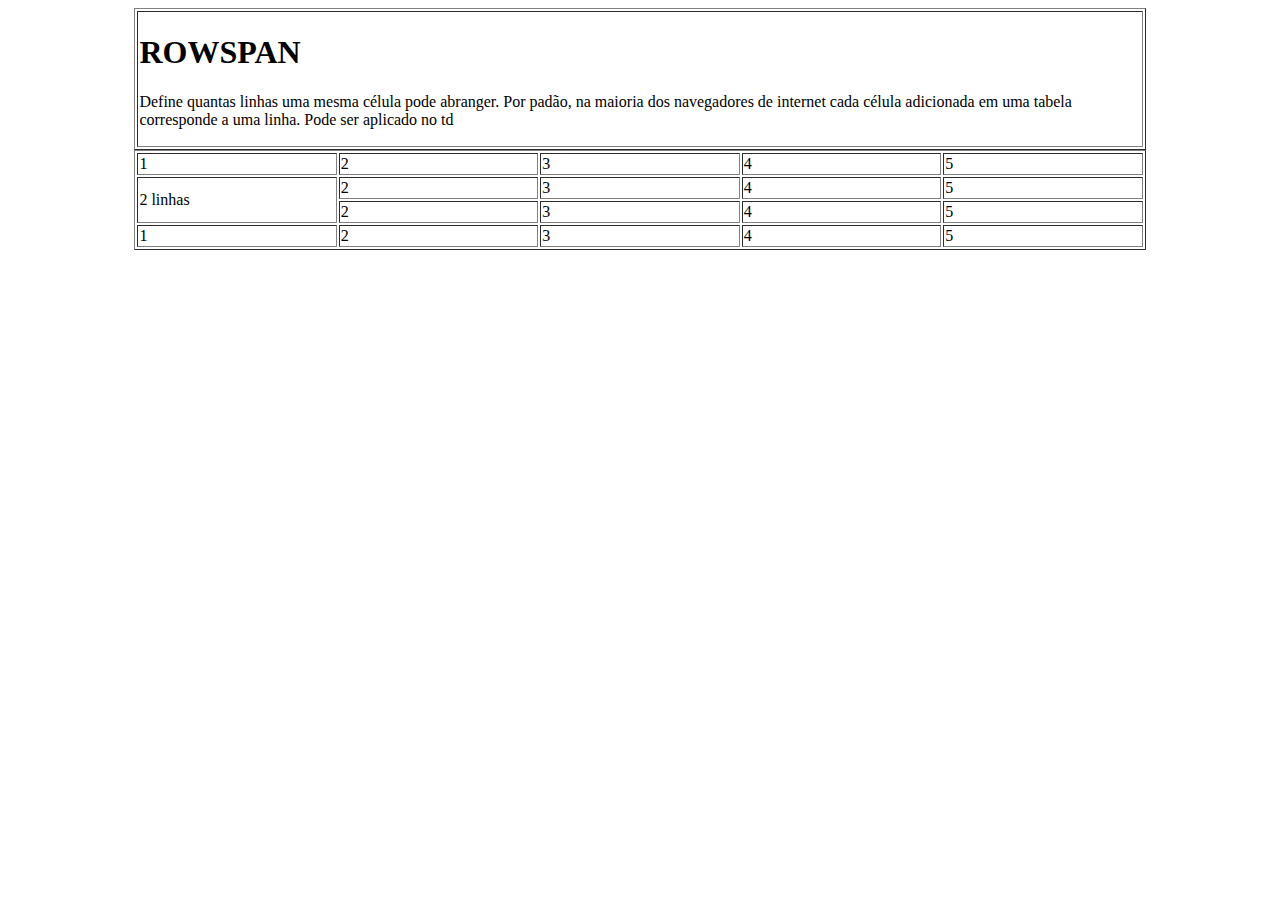
<file: rowspan/rowspan.html.html>
<!DOCTYPE html>
<html>
<head>
	<meta charset="utf-8">
	<meta name="viewport" content="width=device-width, initial-scale=1">
	<title></title>
	</head>
	<body>
		<table width="80%" align="center" border="1">
			<tr>
				<td>
					<h1> ROWSPAN </h1>
					<p>
						Define quantas linhas uma mesma célula pode abranger.
						Por padão, na maioria dos navegadores de internet
						cada célula adicionada em uma tabela corresponde a
						uma linha. Pode ser aplicado no td
					</p>
				</td>
			</tr> 
		</table>
		<table width="80%" align="center" border="1">
			<tr>
				<td width="20%">1</td>
				<td width="20%">2</td>
				<td width="20%">3</td>
				<td width="20%">4</td>
				<td width="20%">5</td>
			</tr>
			<tr>

				<td width="20%" rowspan="2">2 linhas</td>
				<td width="20%">2</td>
				<td width="20%">3</td>
				<td width="20%">4</td>
				<td width="20%">5</td>
			</tr>
			<tr>

				<td width="20%">2</td>
				<td width="20%">3</td>
				<td width="20%">4</td>
				<td width="20%">5</td>
			</tr>
			<tr>
				<td width="20%">1</td>
				<td width="20%">2</td>
				<td width="20%">3</td>
				<td width="20%">4</td>
				<td width="20%">5</td>
			</tr>


























</body>
</html>
</file>
<file: faculdade/style.css>
table tr td { 
	border: 1px solid black;
	
}


table{ 
	width: 80%;
	margin: auto; 

} 
.titulo{ 
	font-family: "WDXL Lubrifont TC", sans-serif;
  	font-weight: 400;
  	font-style: normal;
  	color:#FF0000;

}
.img{
	display:black;
	border-radius: 20px;
	margin-left: auto;
	width: 200px;
	height: 150px;
	margin-right: auto;
	margin: auto;
}
</file>
